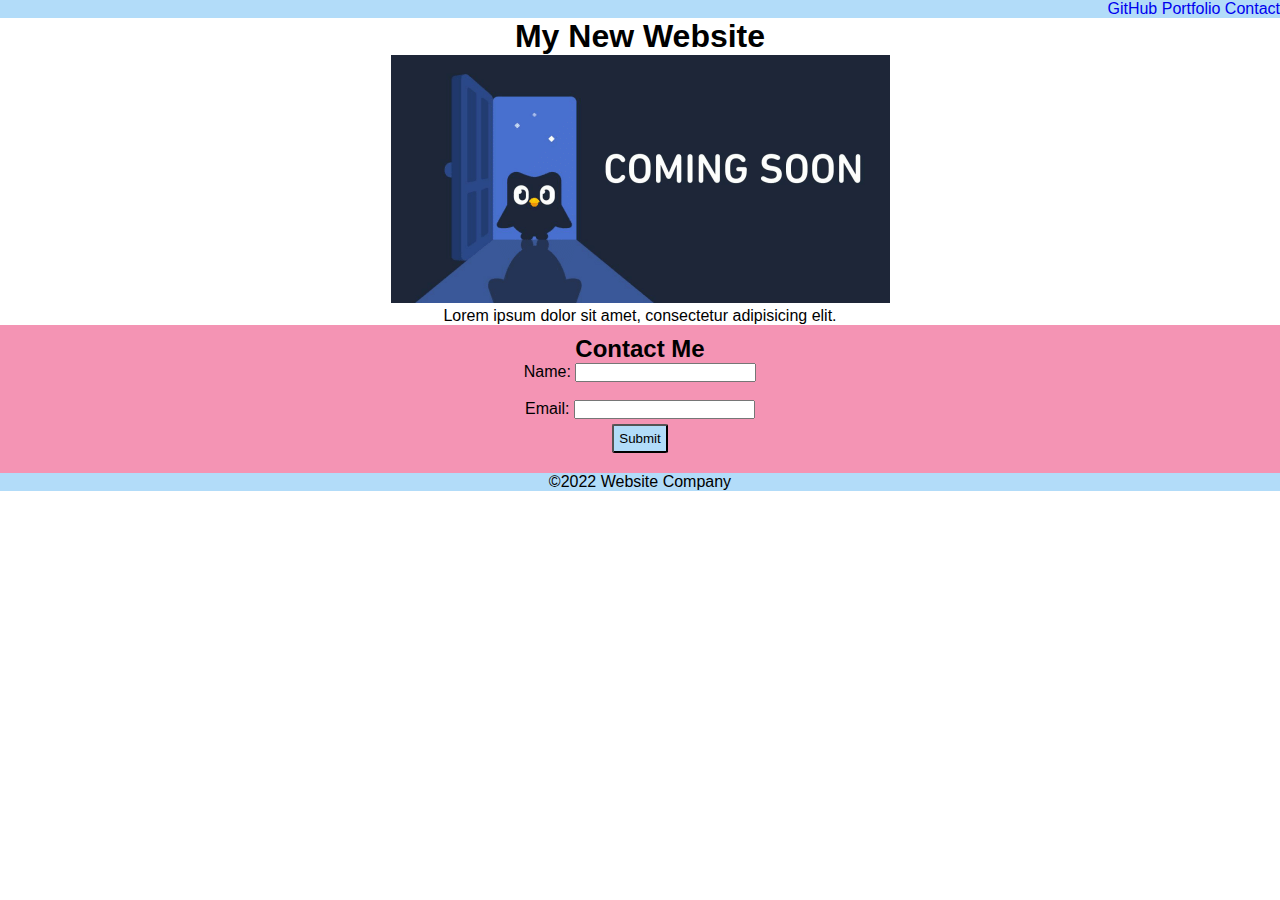
<file: index.html>
<!DOCTYPE html>
<html lang="en">

<head>
    <meta charset="UTF-8">
    <meta http-equiv="X-UA-Compatible" content="IE=edge">
    <meta name="viewport" content="width=device-width, initial-scale=1.0">
    <link rel="stylesheet" href="style.css">
    <title>Splash Page</title>
</head>


<body>
    <header>
        <ul id="navbar">
            <li class="navlink"> <a href="https://github.com/jhnwoo-dev" target="_blank">GitHub</a></li>
            <li class="navlink"> <a href="./index2.html" target="_blank">Portfolio</a></li>
            <li class="navlink"> <a href=mailto:jhnguyen99@gmail.com>Contact</a></li>
        </ul>
    </header>
    <main id="main">
        <h1>My New Website</h1>

        <img src="./coming-soon.png" alt="coming soon image">
        <p>Lorem ipsum dolor sit amet, consectetur adipisicing elit.</p>




        <section id="contact">
            <h2>Contact Me</h2>
            <form action="/action_page.php">
                <div>
                    <label for="name">Name:</label>
                    <input type="text" id="name" name="name" value="">
                </div>
                <br>
                <div>
                    <label for="name">Email:</label>
                    <input type="text" id="email" name="email" value="">
                </div>
                <input id="contact-button" type="submit" value="Submit">
            </form>
        </section>
    </main>


    <footer>
        <p id="copy-right"> &copy;2022 Website Company</p>
    </footer>

</body>



</html>
</file>
<file: style.css>
* {
    font-family: Arial, Arial, Helvetica, sans-serif, sans-serif;
    margin: 0;
    padding: 0;
}

.navlink {
    display: inline;
}

#navbar {
    text-align: right;
    background-color: #b2dcf9;
    padding: 10 px;
}

a {
    text-decoration: none;
}

#main {
    text-align: center;
}

#contact {
    text-align: center;
    background-color: rgb(244, 148, 180);
    padding-bottom: 20px;
    padding-top: 10px;
}

#contact-button {
    margin-top: 5px;
    padding: 5px;
    background: #b2dcf9;
    border-radius: 5%;

}

footer {
    background-color: #b2dcf9;
    text-align: center;
    color: black;
}
</file>
